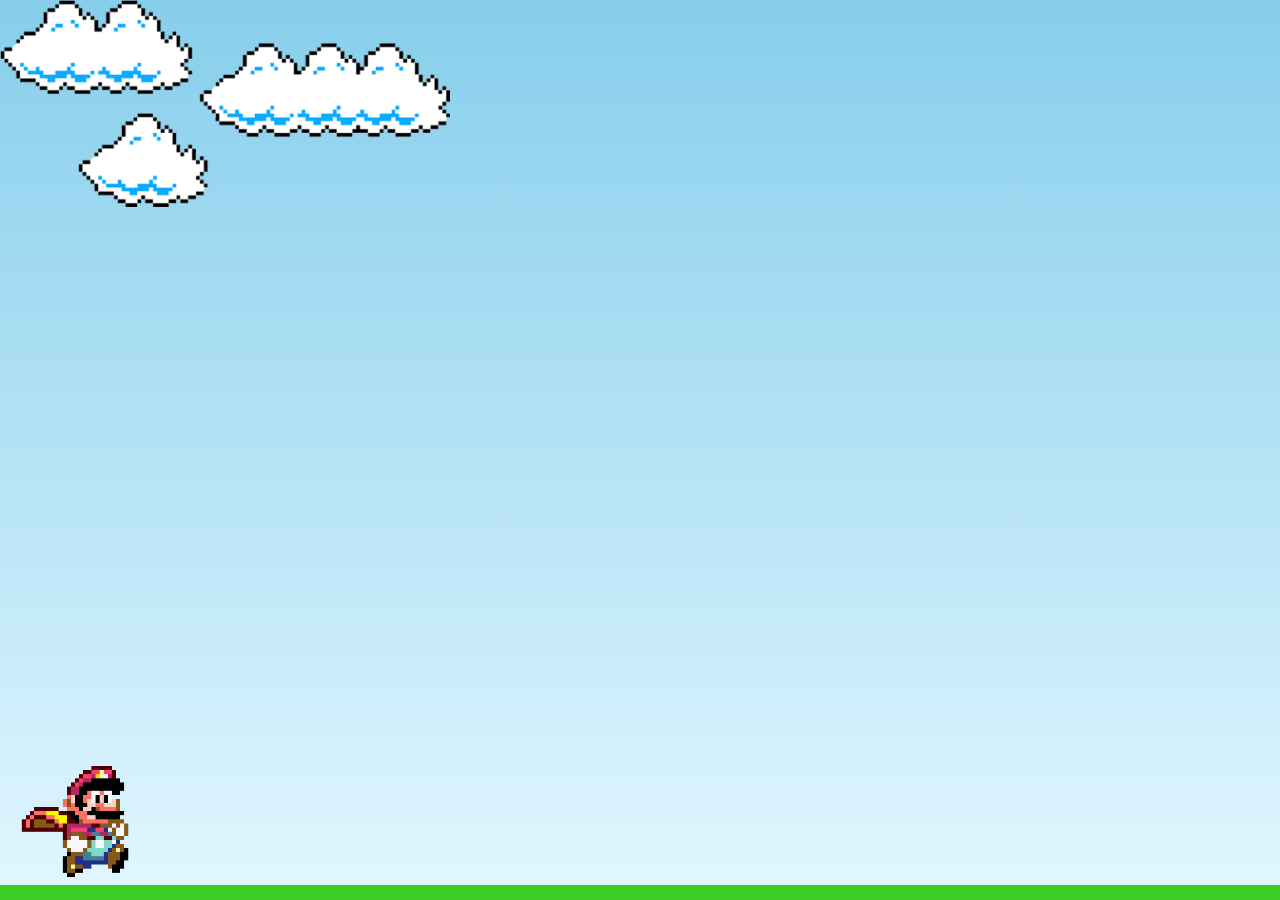
<file: index.html>
<!DOCTYPE html>
<html lang="en">

<head>
    <meta charset="UTF-8">
    <meta name="viewport" content="width=device-width, initial-scale=1.0">
    <title>Jogo do Mário</title>
    <link rel="stylesheet" href="style.css">
</head>

<body>

    <div class="game-board">

        <img src="assets/images/clouds.png" class="clouds">
        <img src="assets/images/pipe.png" class="pipe">
        <img src="assets/images/mario.gif" class="Mario">

        <div class="game-over">
            <h1>GAME OVER</h1>
            <button onclick="restartGame()">Jogar Novamente</button>
        </div>

    </div>

    <script src="script.js"></script>

</body>

</html>
</file>
<file: style.css>
* {
    margin: 0;
    padding: 0;
    box-sizing: border-box;
}


/* ========================= */
/*          TELA              */
/* ========================= */

body {
    width: 100vw;
    height: 100vh;
    overflow: hidden;
}


/* ========================= */
/*       ÁREA DO JOGO         */
/* ========================= */

.game-board {
    width: 100vw;
    height: 100vh;

    border-bottom: 15px solid #3bcc28;

    margin: 0;

    position: relative;
    overflow: hidden;

    background: linear-gradient(#87CEEB, #E0F6FF);
}


/* ========================= */
/*           CANO             */
/* ========================= */

.pipe {
    position: absolute;

    height: 80px;
    width: 60px;

    bottom: 0;
    right: -80px;

    animation: pipe-animation 4s infinite linear;
}


/* ========================= */
/*          MARIO             */
/* ========================= */

.Mario {
    width: 150px;

    position: absolute;

    bottom: 0;
    left: 0;
}


/* ========================= */
/*          NUVENS            */
/* ========================= */

.clouds {
    position: absolute;

    width: 450px;

    animation: clouds-animation 20s infinite linear;
}


/* ========================= */
/*           PULO             */
/* ========================= */

.jump {
    animation: jump 1.5s ease-out;
}


/* ========================= */
/*         GAME OVER          */
/* ========================= */

.game-over {
    position: absolute;

    top: 0;
    left: 0;

    width: 100%;
    height: 100%;

    background: rgba(0, 0, 0, 0.78);

    display: none;

    flex-direction: column;

    justify-content: center;
    align-items: center;

    z-index: 10;

    animation: aparecer-game-over 0.5s ease-out;
}


/* ========================= */
/*      TEXTO GAME OVER       */
/* ========================= */

.game-over h1 {
    color: #ff0000;

    font-size: 70px;

    font-family: Arial, sans-serif;

    font-weight: 900;

    text-shadow:
        4px 4px 0px #000,
        0px 0px 15px #ff0000,
        0px 0px 30px #ff0000;

    animation:
        pulsar-game-over 0.8s infinite alternate,
        tremer-game-over 0.15s infinite;
}


/* ========================= */
/*          BOTÃO             */
/* ========================= */

.game-over button {
    margin-top: 30px;

    padding: 15px 35px;

    font-size: 22px;

    font-weight: bold;

    color: white;

    background: #e60000;

    border: 3px solid white;

    border-radius: 10px;

    cursor: pointer;

    box-shadow:
        0px 5px 0px #8b0000,
        0px 0px 15px #ff0000;

    transition: 0.2s;
}


/* ========================= */
/*      BOTÃO COM MOUSE       */
/* ========================= */

.game-over button:hover {
    transform: scale(1.1);

    background: #ff2222;

    box-shadow:
        0px 7px 0px #8b0000,
        0px 0px 25px #ff0000;
}


/* ========================= */
/*       BOTÃO CLICADO        */
/* ========================= */

.game-over button:active {
    transform: scale(0.95);

    box-shadow:
        0px 2px 0px #8b0000;
}


/* ========================= */
/*    ANIMAÇÃO DE ENTRADA     */
/* ========================= */

@keyframes aparecer-game-over {

    from {
        opacity: 0;
        transform: scale(0.5);
    }

    to {
        opacity: 1;
        transform: scale(1);
    }
}


/* ========================= */
/*    GAME OVER PULSANDO      */
/* ========================= */

@keyframes pulsar-game-over {

    from {
        transform: scale(1);
    }

    to {
        transform: scale(1.12);
    }
}


/* ========================= */
/*     GAME OVER TREMENDO     */
/* ========================= */

@keyframes tremer-game-over {

    0% {
        margin-left: 0;
    }

    25% {
        margin-left: 3px;
    }

    50% {
        margin-left: -3px;
    }

    75% {
        margin-left: 3px;
    }

    100% {
        margin-left: 0;
    }
}


/* ========================= */
/*      ANIMAÇÃO DA NUVEM     */
/* ========================= */

@keyframes clouds-animation {

    from {
        right: -550px;
    }

    to {
        right: 100%;
    }
}


/* ========================= */
/*       ANIMAÇÃO DO PULO     */
/* ========================= */

@keyframes jump {

    0% {
        bottom: 0;
    }

    40% {
        bottom: 120px;
    }

    50% {
        bottom: 120px;
    }

    60% {
        bottom: 120px;
    }

    70% {
        bottom: 120px;
    }

    100% {
        bottom: 0;
    }
}


/* ========================= */
/*      ANIMAÇÃO DO CANO      */
/* ========================= */

@keyframes pipe-animation {

    from {
        right: -80px;
    }

    to {
        right: 100%;
    }
}
</file>
